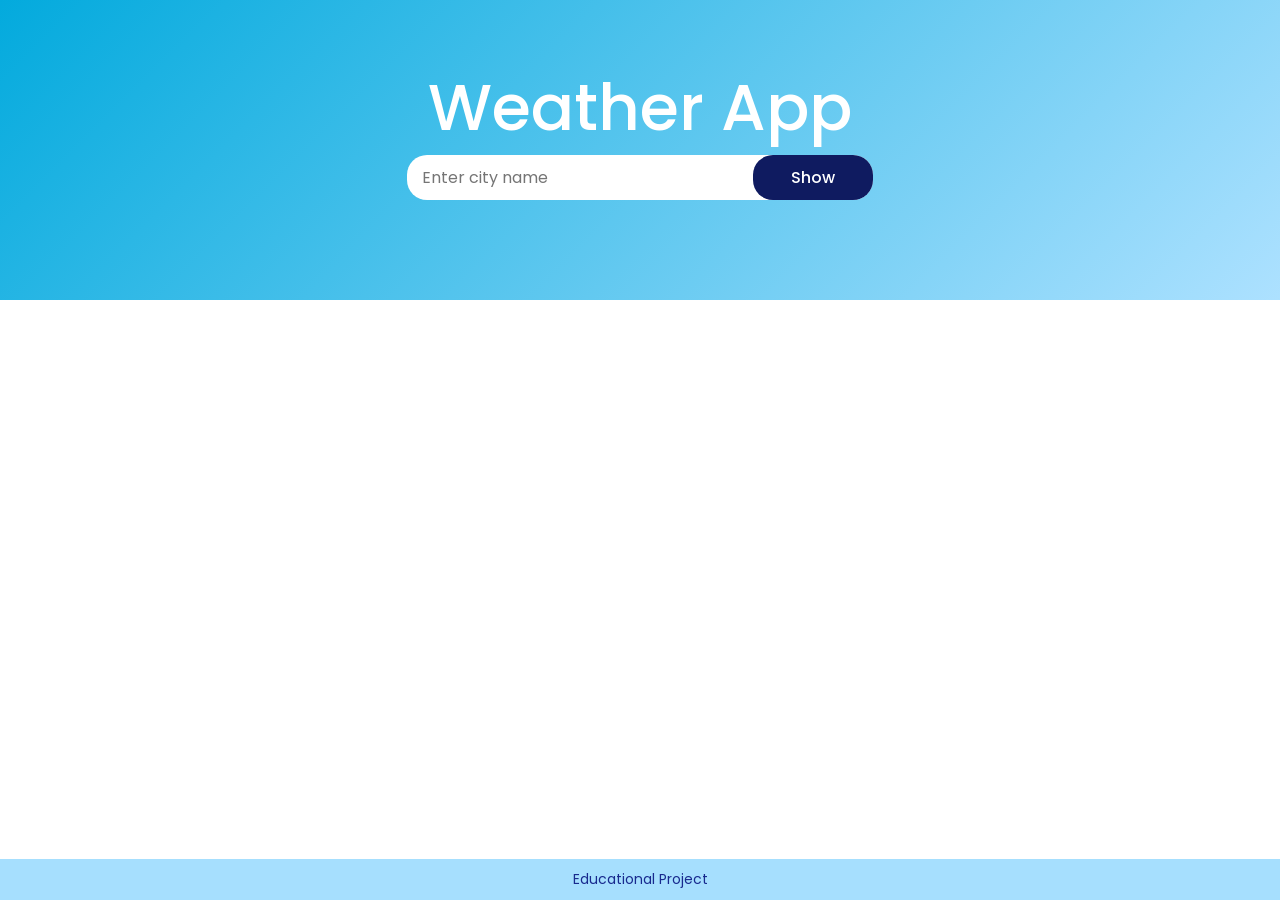
<file: index.html>
<!DOCTYPE html>
<html lang="en">
<head>
    <meta charset="UTF-8">
    <meta name="viewport" content="width=device-width, initial-scale=1.0">
    <title>Weather app</title>
    <link rel="stylesheet" href="./css/main.css">
</head>
<body>
<header class="header">
    <h1 class="title">Weather App</h1>
    <form class="form" id="form">
        <input id="inputCity" class="input" type="text" placeholder="Enter city name">
        <button class="btn">Show</button>
    </form>
</header>
<!-- <div class="card">
    <h2 class="card-city">London <span>GB</span></h2>
    <div class="card-weather">
        <div class="card-value">14 <sup>°C</sup></div>
        <img class="card-img" src="./img/cloudy.png" alt="weather">
    </div>
    <div class="card-description">Cloudy</div>
</div> -->
<footer class="footer">
    <a href="#">Educational Project</a>
</footer>

<script src="./main.js"></script>
</body>
</html>
</file>
<file: css/main.css>
@import "./reset.css";
@import url(https://fonts.googleapis.com/css?family=Poppins:300,regular,500);

html, body {
    min-height: 100vh;
}

body {
    display: flex;
    flex-direction: column;
    align-items: center;
    font-family: "Poppins";
    row-gap: 60px;
}

.header {
    display: flex;
    flex-direction: column;
    align-items: center;
    padding: 60px 30px 60px;
    height: 300px;
    width: 100%;
    background: linear-gradient(135deg, #03AADD, #ADE1FF);
}
.title {
 font-family: "Poppins";
 font-weight: 500;
 font-size: 64px;
 color: #FFFFFF;
}
.form {
    display: flex;
    height: 45px;
    background: #FFFFFF;
    border-radius: 20px;
}
.input {
    padding: 15px;
    font-family: "Poppins";
    font-weight: 400;
    font-size: 16px;
    color: #1E1E1E;
}
.btn {
    height: 45px;
    width: 120px;
    background: #0F1B60;
    border-radius: 20px;
    color: #FFFFFF;
    font-family: "Poppins";
    font-weight: 500;
    font-size: 16px;
    transition: background-color 0.2s ease-in;
}

.btn:hover {
    background: #020721;
}

.card {
    position: relative;
    display: flex;
    flex-direction: column;
    row-gap: 20px;
    width: 480px;
    height: 100%;
    padding: 40px;
    background: #FFFFFF;
    border-radius: 30px;
    box-shadow: 0px 16px 32px -8px rgba(0, 0, 0, 0.4);
}

.card::before {
    content: "";
    position: absolute;
    left: 20px;
    bottom: -10px;
    z-index: -1;
    height: 100%;
    width: calc(100% - 40px);
    background-color: #fff;
    border-radius: 30px;
    box-shadow: 0px 16px 32px -8px rgba(0, 0, 0, 0.2);
}
.card-city {
    display: flex;
    align-items: center;
    font-weight: 500;
    font-size: 36px;
    color: #1E1E1E;
}

.card-city span {
    display: inline-block;
    vertical-align: text-top;
    margin-left: 10px;
    padding: 5px 10px;
    background: #0F1B60;
    border-radius: 5px;
    color: #FFFFFF;
    font-size: 12px;
}

.card-weather {
    display: flex;
    justify-content: space-between;
    align-items: center;
}

.card-value {
    font-size: 64px;
    color: #1E1E1E;

}

.card-value sup {
    font-size: 50%;
    color: #1E1E1E;
}

.card-description {
    font-weight: 500;
    font-size: 20px;
    color: #1E1E1E;
}

.footer {
    margin-top: auto;
    width: 100%;
    padding: 10px;
    font-size: 14px;
    text-align: center;
    color: #182A8E;
    background: #A6DFFE;
}

.footer a {
    color: #182A8E;
    text-decoration: none;
}
</file>
